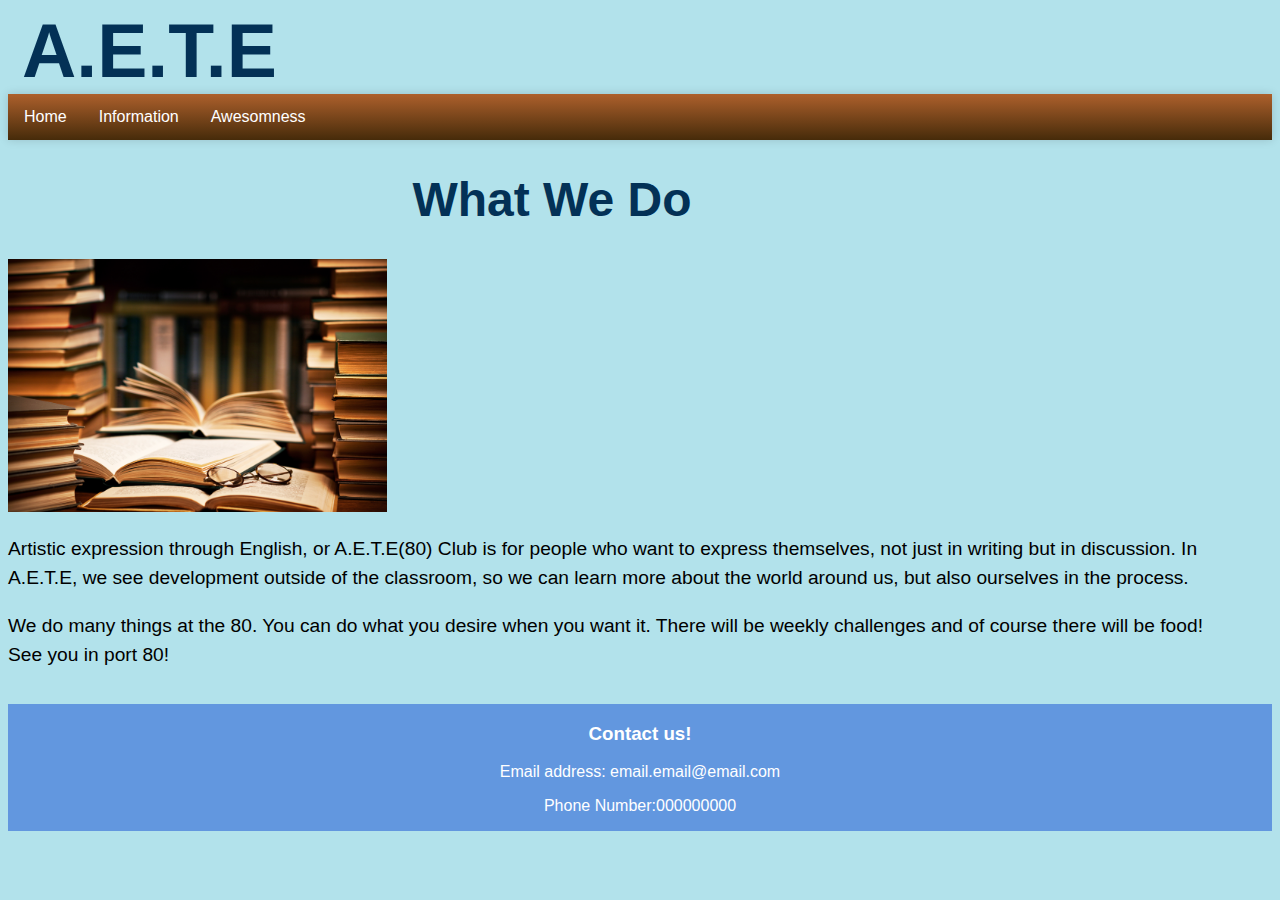
<file: Index.html>
<!DOCTYPE html>
<html>
<head>
	<meta name="viewport" content="width=device-width, initial-scale=1">
	<style>

ul {
    list-style-type: none;
    margin: 0;
    padding: 0;
    overflow: hidden;
    background: linear-gradient(top, #efefef 0%, #bbbbbb 100%);
    background: -moz-linear-gradient(top, #efefef 0%, #bbbbbb 100%); 
    background: -webkit-linear-gradient(top, #ad602c 0%,#462b0a 100%);
    box-shadow: 0px 0px 9px rgba(0,0,0,0.15);
}

li {
    float: left;
}

li a, .dropbtn {
    display: inline-block;
    color: white;
    text-align: center;
    padding: 14px 16px;
    text-decoration: none;
}

li a:hover, .dropdown:hover .dropbtn {
    background: #efefef;
        background: linear-gradient(top, #4f5964 0%, #5f6975 40%);
        background: -moz-linear-gradient(top, #4f5964 0%, #5f6975 40%);
        background: -webkit-linear-gradient(top, #8a512b 0%,#2c1a05 100%);
            color: #fff;
}

li.dropdown {
    display: inline-block;
}

.dropdown-content {
    display: none;
    position: absolute;
    background-color: #f9f9f9;
    min-width: 160px;
    box-shadow: 0px 8px 16px 0px rgba(0,0,0,0.2);
}

.dropdown-content a {
    color: black;
    padding: 12px 16px;
    text-decoration: none;
    display: block;
    text-align: left;
}

.dropdown-content a:hover {background-color: #f1f1f1}

.dropdown:hover .dropdown-content {
    display: block;
}
    </style>

	<title>What We Do</title>

	<link rel="stylesheet" type="text/css" href="ExternalStyleSheet.css">

</head>
<body>

	<h1 class = "mainTitle">A.E.T.E</h1>
	<div></div>
	<ul>
  <li><a href="Index.html">Home</a></li>
  <li class="dropdown">
    <a href="#" class="dropbtn">Information</a>
    <div class="dropdown-content">
      <a href="thestaff.html">The Staff</a>
      <a href="meetings.html">Next Meeting</a>
    </div>
  </li>
   <li><a href="Awesome.html">Awesomness</a></li>
</ul>

 <h1 class="title" id= "whatwedo">What We Do</h1>
 <img CLASS="textwrap" SRC="./Images/StackOfBooks.jpg" alt="Stack of Books" width="30%" >

	<p class="content" style="width: 96%">Artistic expression through English, or A.E.T.E(80) Club is for people who want to express themselves, not just in writing but in discussion.  In A.E.T.E, we see development outside of the classroom, so we can learn more about the world around us, but also ourselves in the process.</p>
	
	<p class = "content" style="width: 96%">We do many things at the 80.  You can do what you desire when you want it.  There will be weekly challenges and of course there will be food!  See you in port 80!</p>

    <div class="footer" width="100%">
        <h3>Contact us!</h3>
        <p>Email address: email.email@email.com</p>
        <p>Phone Number:000000000</p>
    </div>

</body>
</html>
</file>
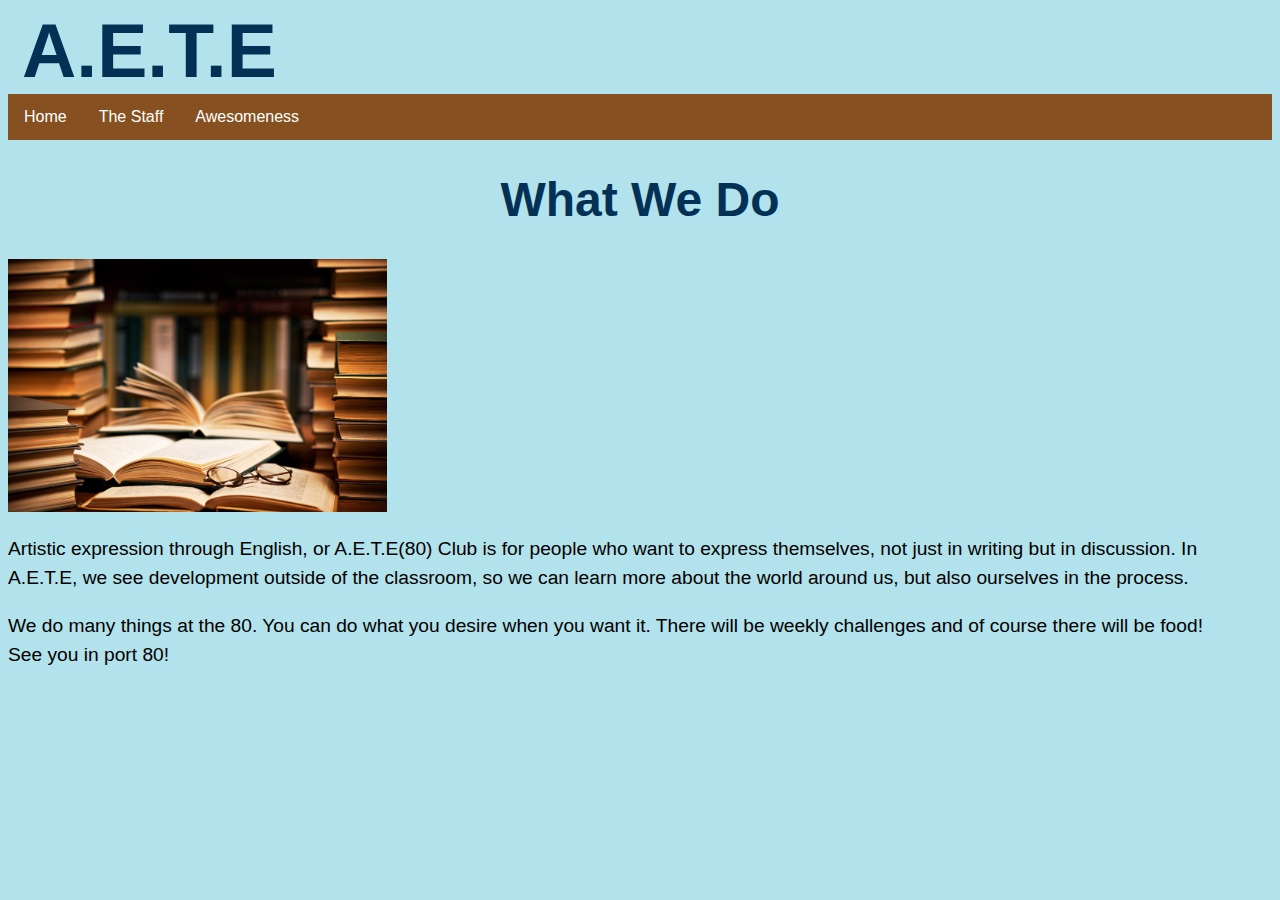
<file: index2.html>
<!DOCTYPE html>
<html>
<head>
	<style>
head{
	background-color: rgb(125,199,212);
}
		ul {
    list-style-type: none;
    margin: 0;
    padding: 0;
    overflow: hidden;
    background-color: rgb(134,80,32);
}

li {
    float: left;
}

li a {
    display: block;
    color: white;
    text-align: center;
    padding: 14px 16px;
    text-decoration: none;
}

li a:hover {
    background-color: rgb(97,65,0);
}

	</style>
	<link rel="stylesheet" type="text/css" href="ExternalStyleSheet.css">
	<title class = "mainTitle">A.E.T.E</title>
</head>
<body>

	<h1 class = "mainTitle">A.E.T.E</h1>
	<div></div>
	 <ul>
 	<li><a class = "active" href="Index.html">Home</a></li>
 	<li><a class = "active" href="thestaff.html">The Staff</a></li>
 	<li><a class = "active" href="Awesome.html">Awesomeness</a></li>
 </ul>
 <h1 class="title">What We Do</h1>
 <img CLASS="textwrap" SRC="./Images/StackOfBooks.jpg" alt="Stack of Books" width="30%" >

	<p class="content" style="width: 96%">Artistic expression through English, or A.E.T.E(80) Club is for people who want to express themselves, not just in writing but in discussion.  In A.E.T.E, we see development outside of the classroom, so we can learn more about the world around us, but also ourselves in the process.</p>
	
	<p class = "content" style="width: 96%">We do many things at the 80.  You can do what you desire when you want it.  There will be weekly challenges and of course there will be food!  See you in port 80!</p>

</body>
</html>
</file>
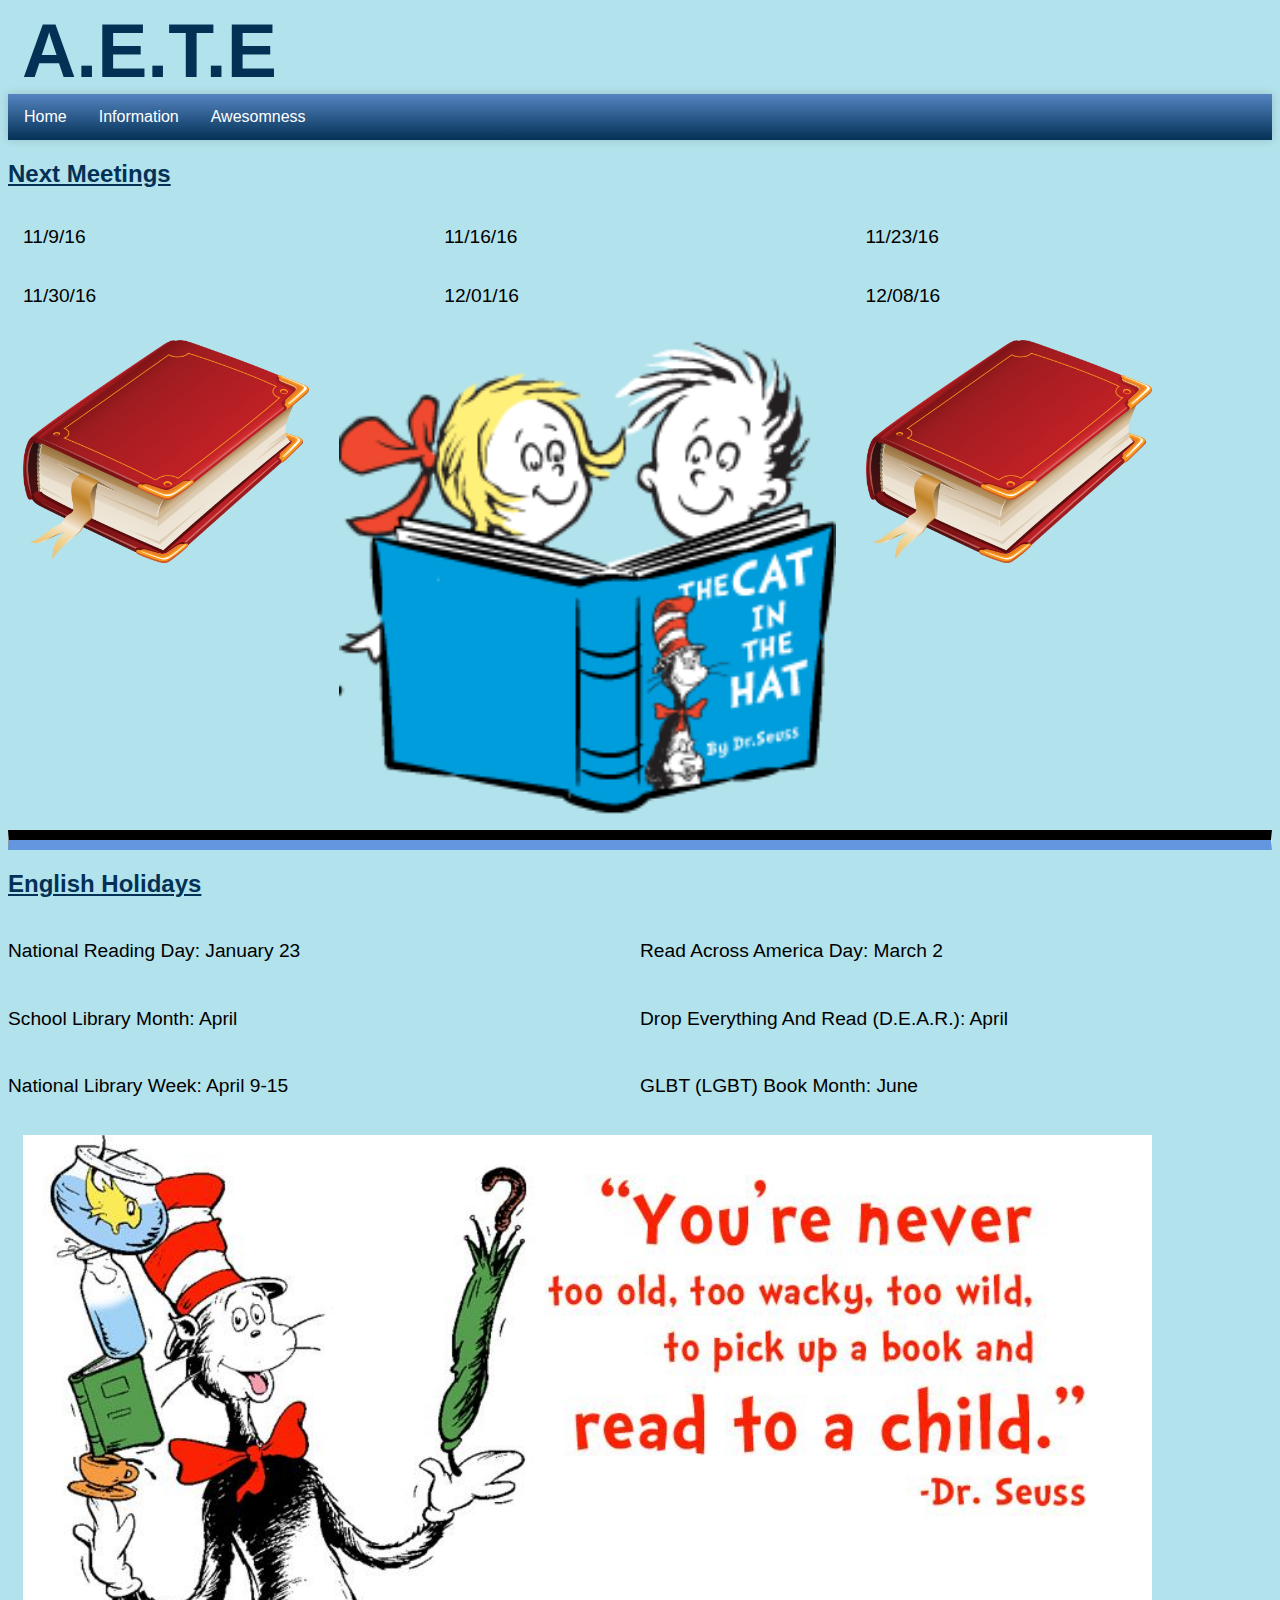
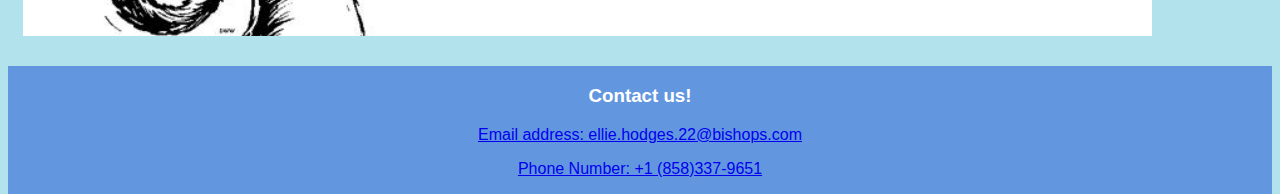
<file: meetings.html>
<!DOCTYPE html>
<html>
<head>
	<meta name="viewport" content="width=device-width, initial-scale=1">
	<style>
  ul {
    list-style-type: none;
    margin: 0;
    padding: 0;
    overflow: hidden;
    background: linear-gradient(top, #efefef 0%, #bbbbbb 100%);
    background: -moz-linear-gradient(top, #efefef 0%, #bbbbbb 100%); 
    background: -webkit-linear-gradient(top, rgba(23, 70, 165, 0.6) 0%,rgb(3,49,86) 100%);
    box-shadow: 0px 0px 9px rgba(0,0,0,0.15);
}

li {
    float: left;
}

li a, .dropbtn {
    display: inline-block;
    color: white;
    text-align: center;
    padding: 14px 16px;
    text-decoration: none;
}

li a:hover, .dropdown:hover .dropbtn {
    background: rgb(3,49,86);
        background: linear-gradient(top, rgb(3,49,86) 0%, rgb(3,49,86) 40%);
        background: -moz-linear-gradient(top, rgb(3,49,86)0%, rgb(3,49,86) 40%);
        background: -webkit-linear-gradient(top, rgb(3,49,86) 0%,rgb(3,49,86));
            color: #fff;
}

li.dropdown {
    display: inline-block;
}

.dropdown-content {
    display: none;
    position: absolute;
    background-color: #f9f9f9;
    min-width: 160px;
    box-shadow: 0px 8px 16px 0px rgba(0,0,0,0.2);
}

.dropdown-content a {
    color: black;
    padding: 12px 16px;
    text-decoration: none;
    display: block;
    text-align: left;
}

.dropdown-content a:hover {background-color: #f1f1f1}

.dropdown:hover .dropdown-content {
    display: block;
}


    </style>

	<title>NextMeeting</title>

	<link rel="stylesheet" type="text/css" href="ExternalStyleSheet.css">

</head>
<body>

<h1 class = "mainTitle">A.E.T.E</h1>

<ul>
  <li><a href="Index.html">Home</a></li>
  <li class="dropdown">
    <a href="#" class="dropbtn">Information</a>
    <div class="dropdown-content">
      <a href="thestaff.html">The Staff</a>
      <a href="meetings.html">Next Meeting</a>
    </div>
  </li>
   <li><a href="Awesome.html">Awesomness</a></li>
</ul>

<h2 class="subtitles">Next Meetings</h2>

<span class="col-4 content">11/9/16</span>
<span class="col-4 content">11/16/16</span>
<span class="col-4 content">11/23/16</span>
<span class="col-4 content">11/30/16</span>
<span class="col-4 content">12/01/16</span>
<span class="col-4 content">12/08/16</span>

<img src="./Images/Book.png" alt="Book Picture" class="col-3">
<img src="./Images/Reading.png" alt="Book Picture" class="col-5">
<img src="./Images/Book.png" alt="Book Picture" class="col-3">
<hr>

<h2 class="subtitles">English Holidays</h2>


    <p class="col-6nopad content">National Reading Day: January 23</p>
    <p class="col-6nopad content">Read Across America Day: March 2</p>
    <p class="col-6nopad content">School Library Month: April</p>
    <p class="col-6nopad content">Drop Everything And Read (D.E.A.R.): April</p>
    <p class="col-6nopad content">National Library Week: April 9-15 </p>
    <p class="col-6nopad content">GLBT (LGBT) Book Month: June</p>


<img src="./Images/Seuss.jpg" alt="Reading stuff" class="col-11">

    <div class="footer" width="100%">
        <h3>Contact us!</h3>
        <p><a href="mailto:ellie.hodges.22@bishops.com?Subject=A.E.T.E.">Email address: ellie.hodges.22@bishops.com</a></p>
        <p><a href="tel:8583379651">Phone Number: +1 (858)337-9651</a></p>

    </div>

</body>
</html>
</file>
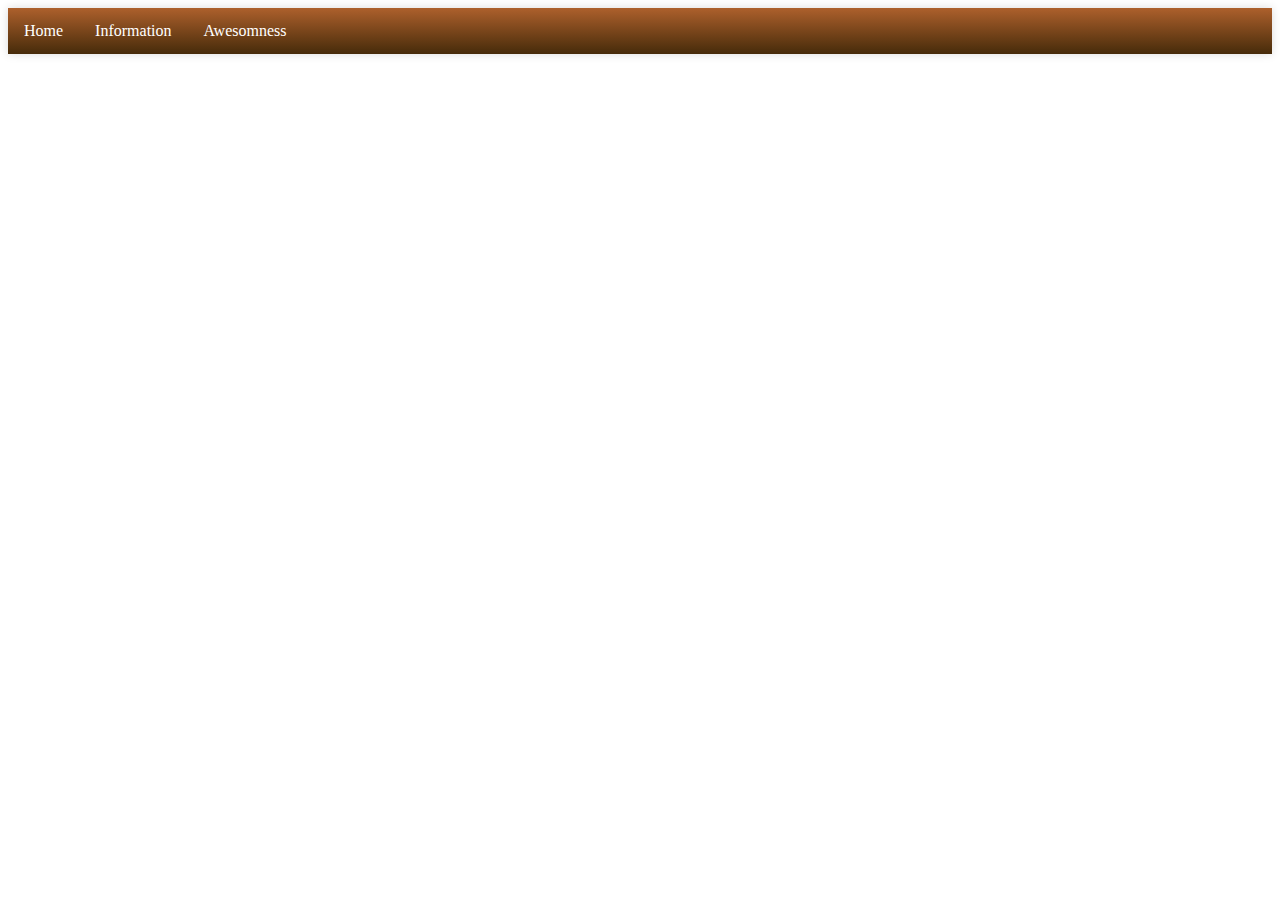
<file: NavigationBar.html>
<!DOCTYPE html>
<html>
<head>
	<!DOCTYPE html>
<html>
<head>
<style>
ul {
    list-style-type: none;
    margin: 0;
    padding: 0;
    overflow: hidden;
    background: linear-gradient(top, #efefef 0%, #bbbbbb 100%);
    background: -moz-linear-gradient(top, #efefef 0%, #bbbbbb 100%); 
    background: -webkit-linear-gradient(top, #ad602c 0%,#462b0a 100%);
    box-shadow: 0px 0px 9px rgba(0,0,0,0.15);
}

li {
    float: left;
}

li a, .dropbtn {
    display: inline-block;
    color: white;
    text-align: center;
    padding: 14px 16px;
    text-decoration: none;
}

li a:hover, .dropdown:hover .dropbtn {
    background: #efefef;
        background: linear-gradient(top, #4f5964 0%, #5f6975 40%);
        background: -moz-linear-gradient(top, #4f5964 0%, #5f6975 40%);
        background: -webkit-linear-gradient(top, #8a512b 0%,#2c1a05 100%);
            color: #fff;
}

li.dropdown {
    display: inline-block;
}

.dropdown-content {
    display: none;
    position: absolute;
    background-color: #f9f9f9;
    min-width: 160px;
    box-shadow: 0px 8px 16px 0px rgba(0,0,0,0.2);
}

.dropdown-content a {
    color: black;
    padding: 12px 16px;
    text-decoration: none;
    display: block;
    text-align: left;
}

.dropdown-content a:hover {background-color: #f1f1f1}

.dropdown:hover .dropdown-content {
    display: block;
}
</style>
</head>
<body>

<ul>
  <li><a href="Index.html">Home</a></li>
  <li class="dropdown">
    <a href="#" class="dropbtn">Information</a>
    <div class="dropdown-content">
      <a href="thestaff.html">The Staff</a>
      <a href="meetings.html">Next Meeting</a>
    </div>
  </li>
   <li><a href="Awesome.html">Awesomness</a></li>
</ul>

</body>
</html>
</file>
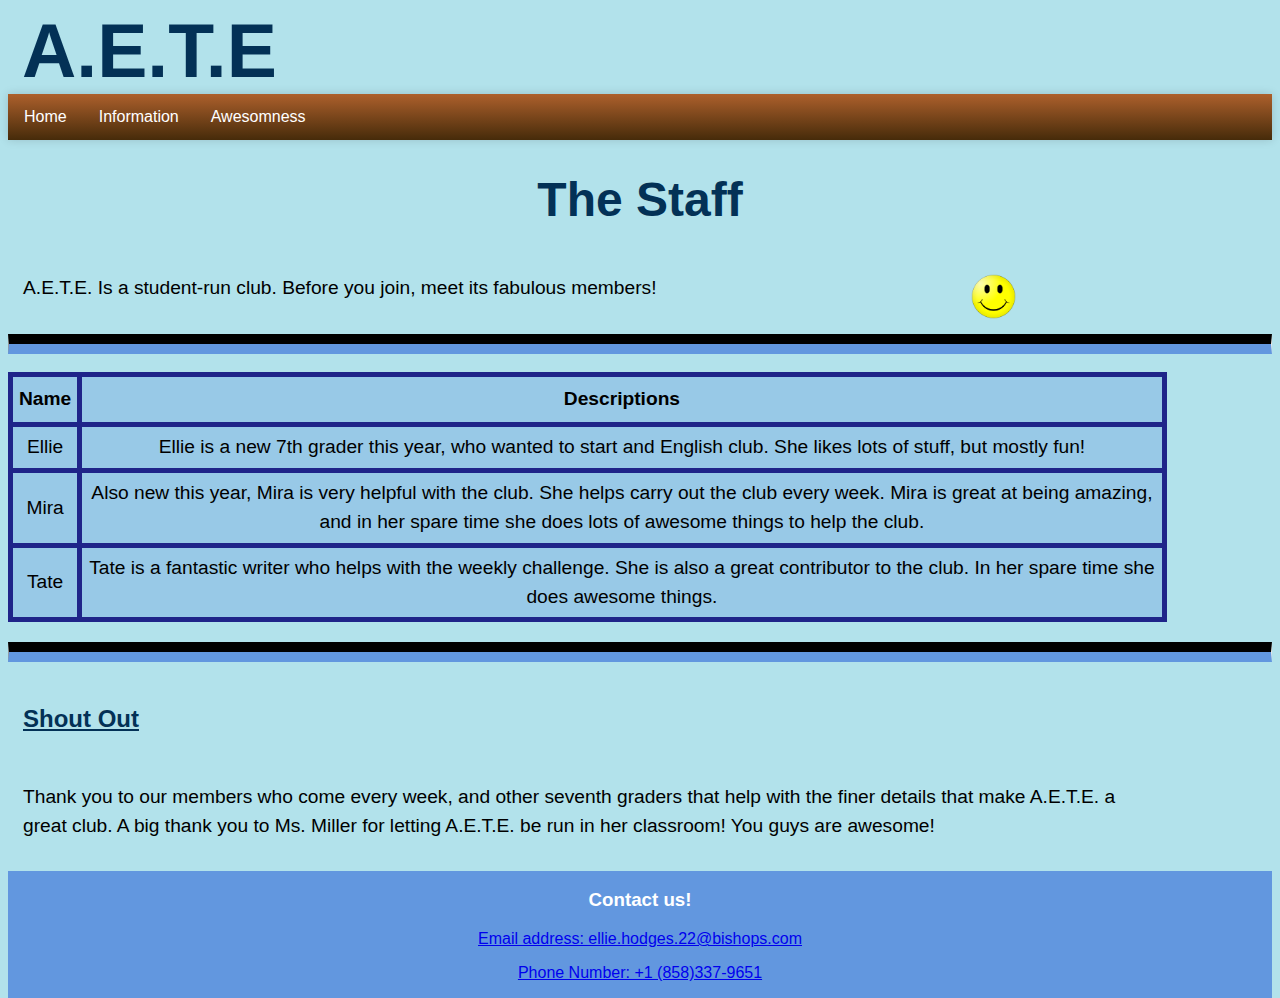
<file: thestaff.html>
<!DOCTYPE html>
<html>
<head>
	<meta name="viewport" content="width=device-width, initial-scale=1">
	<style>
		ul {
    list-style-type: none;
    margin: 0;
    padding: 0;
    overflow: hidden;
    background: linear-gradient(top, #efefef 0%, #bbbbbb 100%);
    background: -moz-linear-gradient(top, #efefef 0%, #bbbbbb 100%); 
    background: -webkit-linear-gradient(top, #ad602c 0%,#462b0a 100%);
    box-shadow: 0px 0px 9px rgba(0,0,0,0.15);
}

li {
    float: left;
}

li a, .dropbtn {
    display: inline-block;
    color: white;
    text-align: center;
    padding: 14px 16px;
    text-decoration: none;
}

li a:hover, .dropdown:hover .dropbtn {
    background: #efefef;
        background: linear-gradient(top, #4f5964 0%, #5f6975 40%);
        background: -moz-linear-gradient(top, #4f5964 0%, #5f6975 40%);
        background: -webkit-linear-gradient(top, #8a512b 0%,#2c1a05 100%);
            color: #fff;
}

li.dropdown {
    display: inline-block;
}

.dropdown-content {
    display: none;
    position: absolute;
    background-color: #f9f9f9;
    min-width: 160px;
    box-shadow: 0px 8px 16px 0px rgba(0,0,0,0.2);
}

.dropdown-content a {
    color: black;
    padding: 12px 16px;
    text-decoration: none;
    display: block;
    text-align: left;
}

.dropdown-content a:hover {background-color: #f1f1f1}

.dropdown:hover .dropdown-content {
    display: block;
}

table, th, td {
	border: 5px solid rgba(31,36,137,1);
	border-collapse: collapse;
	background-color: rgba(45,102,215,0.1);
	margin-top: 10px;
	margin-bottom: 20px;

}

th, td {
	padding: 6px;
	text-align: center;
}

th{
	height: 50px;
}
    </style>

	<title>Staff</title>

	<link rel="stylesheet" type="text/css" href="ExternalStyleSheet.css">

</head>
	<h1 class = "mainTitle">A.E.T.E</h1>

	<ul>
  <li><a href="Index.html">Home</a></li>
  <li class="dropdown">
    <a href="#" class="dropbtn">Information</a>
    <div class="dropdown-content">
      <a href="thestaff.html">The Staff</a>
      <a href="meetings.html">Next Meeting</a>
    </div>
  </li>
   <li><a href="Awesome.html">Awesomness</a></li>
</ul>


 	<h1 class="title">The Staff</h1>

  	<div class="col-9 content">A.E.T.E. Is a student-run club. Before you join, meet its fabulous members!</div>

  	<img src="./Images/Smile.png" class="image col-2 maxwidth">

  	<hr>

	<table class="col-11 content">
  <tr>
    <th>Name</th>
    <th>Descriptions</th>
  </tr>
  <tr>
    <td>Ellie</td>
    <td>Ellie is a new 7th grader this year, who wanted to start and English club. She likes lots of stuff, but mostly fun!</td>
  </tr>
  <tr>
    <td>Mira</td>
    <td>Also new this year, Mira is very helpful with the club. She helps carry out the club every week. Mira is great at being amazing, and in her spare time she does lots of awesome things to help the club.</td>
  </tr>
  <tr>
  	<td>Tate</td>
  	<td>Tate is a fantastic writer who helps with the weekly challenge. She is also a great contributor to the club. In her spare time she does awesome things.</td>
</table>

<hr>

<h2 class="col-11 subtitles"> Shout Out</h1>
<div class="col-11 content"> Thank you to our members who come every week, and other seventh graders that help with the finer details that make A.E.T.E. a great club. A big thank you to Ms. Miller for letting A.E.T.E. be run in her classroom! You guys are awesome!</div>

    <div class="footer" width="100%">
        <h3>Contact us!</h3>
        <p><a href="mailto:ellie.hodges.22@bishops.com?Subject=A.E.T.E.">Email address: ellie.hodges.22@bishops.com</a></p>
        <p><a href="tel:8583379651">Phone Number: +1 (858)337-9651</a></p>

    </div>


</body>
</html>
</file>
<file: ExternalStyleSheet.css>
*{
	box-sizing: border-box;
}
body
{
	font-family: Helvetica, Arial, Sans-serif;
	background-color: rgba(0, 158, 190, 0.3);
}


.row::after {
    content: "";
    clear: both;
    display: block;
}

.menu{
	position:fixed;
	font-family: Arial, Sans-serif;
	font-size: 150%;
	text-align: center;
	font-weight: bold;
}

.title{
	font-family: Arial, Sans-serif;
	font-size: 300%;
	text-align: center;

	font-weight: bold;
	width: 100%;
	left:0%;
	    color: rgb(3, 49, 86);

}

.mainTitle{
	font-family: Helvetica, Arial, Sans-serif;
	font-size: 470%;
	width: 90%;
	   color: rgb(3, 49, 86);
	-webkit-margin-before: 0px;
    -webkit-margin-after: 0px;
    -webkit-margin-start: 0px;
    -webkit-margin-end: 0px;
    padding-left: 14px;
}


.content{
	font-family: Helvetica, Arial, Sans-serif;
	font-size: 120%;
	text-align: left;
	position: static;
	line-height: 150%;
}

.footer{
	background-color: rgba(45, 102, 215, 0.6);
	color: #FFFFFF;
	font-family: Helvetica, Arial, Sans-serif;
	font-size: 100%;
	text-align: center;
	position: static;
	width: 100%;
	float: left;
	margin-top:15px;
}

hr{
    border-top-width: 10px;
    border-top-color: rgba(0, 0, 0, 1);
    border-bottom-width: 10px;
    border-bottom-color: rgba(45, 102, 215, 0.6);
    width:100%;
}

.subtitles{
	font-family: Helvetica, Arial, Sans-serif;
	font-size:150%;
	text-decoration: underline;
	font-weight: bold;
	 color: rgb(3, 49, 86);
}

#nocolor{
	background: rgba(0, 0, 0, 0);
}

.textwrap1
{
float: left;
margin-left:0%;
margin-right:10px;
margin-top:3px;
margin-bottom:10px;
border:2px solid rgb(134,80,32);
}
 .textwrapleft
 {
 	float:left;

 }
 .textwrapright
 {
 	float:right;
 }

.right2{
	float: right;
	padding :15px;
}

#whatwedo {
	text-align: left;
	padding-left: 32%;
}

.maxwidth{
	max-width:75px;
}

[class*="col-"] {
    float: left;
    padding:15px;
}


.col-6nopad{
	width:50%;
	float:left;
	padding:0px;
}

.col-1 {width: 8.33%;}
.col-2 {width: 16.66%;}
.col-3 {width: 25%;}
.col-4 {width: 33.33%;}
.col-5 {width: 41.66%;}
.col-6 {width: 50%;}
.col-7 {width: 58.33%;}
.col-8 {width: 66.66%;}
.col-9 {width: 75%;}
.col-10 {width: 83.33%;}
.col-11 {width: 91.66%;}
.col-12 {width: 100%;}

 .image{
 	display: inline-block;
 }

 #nofloat{
 	float:none;
 }
</file>
